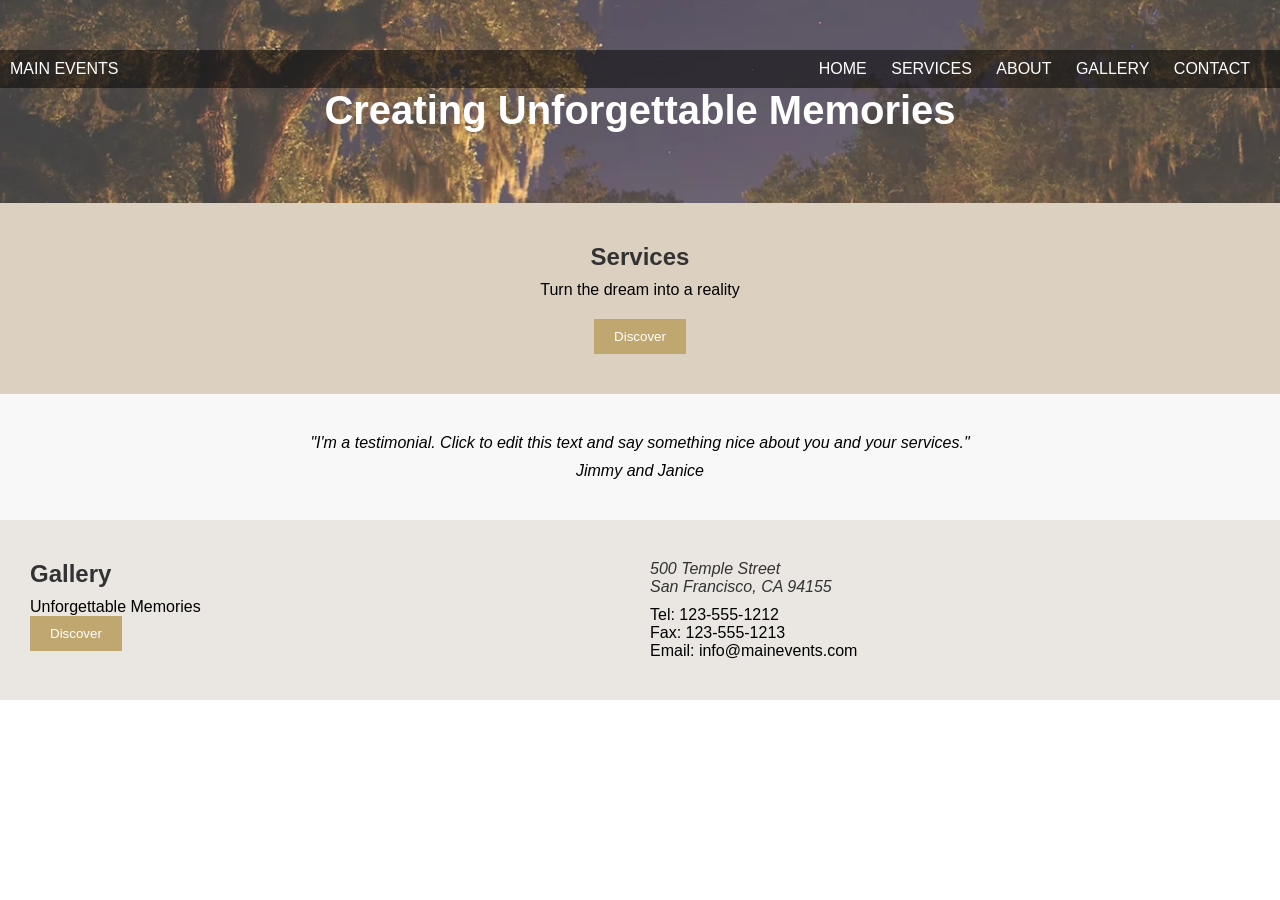
<file: index.html>
<!DOCTYPE html>
<html lang="en">
<head>
    <meta charset="UTF-8">
    <meta name="viewport" content="width=device-width, initial-scale=1.0">
    <title>Main Events</title>
    <link rel="stylesheet" href="styles.css">
</head>
<body>
    <header>
        <nav>
            <div class="logo">MAIN EVENTS</div>
            <ul class="nav-links">
                <li><a href="#">Home</a></li>
                <li><a href="#">Services</a></li>
                <li><a href="#">About</a></li>
                <li><a href="#">Gallery</a></li>
                <li><a href="#">Contact</a></li>
            </ul>
        </nav>
        <div class="hero">
            <h1>Creating Unforgettable Memories</h1>
        </div>
    </header>
    
    <section class="services">
        <div class="services-text">
            <h2>Services</h2>
            <p>Turn the dream into a reality</p>
            <button>Discover</button>
        </div>
    </section>
    
    <section class="testimonial">
        <blockquote>
            "I'm a testimonial. Click to edit this text and say something nice about you and your services."
        </blockquote>
        <cite>Jimmy and Janice</cite>
    </section>
    
    <footer>
        <div class="gallery">
            <h2>Gallery</h2>
            <p>Unforgettable Memories</p>
            <button>Discover</button>
        </div>
        <div class="contact-info">
            <address>
                500 Temple Street<br>
                San Francisco, CA 94155
            </address>
            <p>Tel: 123-555-1212</p>
            <p>Fax: 123-555-1213</p>
            <p>Email: info@mainevents.com</p>
        </div>
    </footer>
</body>
</html>
</file>
<file: styles.css>
/* Reset some default styles */
* {
    margin: 0;
    padding: 0;
    box-sizing: border-box;
}

body {
    font-family: Arial, sans-serif;
}

/* Header and navigation styles */
header {
    text-align: center;
    background-image: url("image3.png");
    background-size: cover;
    background-position: center;
    color: white;
    padding: 50px 0;
}

nav {
    display: flex;
    justify-content: space-between;
    align-items: center;
    padding: 10px;
    background-color: rgba(0, 0, 0, 0.5); /* Semi-transparent background */
}

.nav-links li {
    display: inline;
    margin-right: 20px;
}

.nav-links a {
    color: white;
    text-decoration: none;
    text-transform: uppercase;
}

/* Hero section styles */
.hero h1 {
    font-size: 2.5em;
    margin-bottom: 20px;
}

/* Services section styles */
.services {
    background-color: #dcd0c0;
    padding: 40px 20px;
    text-align: center;
}

.services-text h2 {
    color: #333;
    margin-bottom: 10px;
}

.services-text p {
    margin-bottom: 20px;
}

button {
    background-color: #bfa76f;
    color: white;
    border: none;
    padding: 10px 20px;
    cursor: pointer;
}

/* Testimonial styles */
.testimonial {
    background-color: #f8f8f8;
    padding: 40px 20px;
    text-align: center;
}

blockquote {
    font-style: italic;
    margin-bottom: 10px;
}

/* Footer styles */
footer {
    display: flex;
    justify-content: space-between;
    padding: 40px 20px;
    background-color: #eae7e2;
}

.gallery, .contact-info {
    flex: 1;
    padding: 0 10px;
}

.gallery h2, .contact-info address {
    color: #333;
    margin-bottom: 10px;
}

/* Responsive styles */
@media (max-width: 768px) {
    .nav-links, .gallery, .contact-info {
        text-align: center;
    }
    .nav-links li {
        display: block;
        margin: 10px 0;
    }
}
</file>
<file: css/styles.css>
/* Reset some default styles */
* {
    margin: 0;
    padding: 0;
    box-sizing: border-box;
}

body {
    font-family: Arial, sans-serif;
}

/* Header and navigation styles */
header {
    text-align: center;
    background-image: url('/images/image3.png');
    background-size: cover;
    background-position: center;
    color: white;
    padding: 50px 0;
}

nav {
    display: flex;
    justify-content: space-between;
    align-items: center;
    padding: 10px;
    background-color: rgba(0, 0, 0, 0.5); /* Semi-transparent background */
}

.nav-links li {
    display: inline;
    margin-right: 20px;
}

.nav-links a {
    color: white;
    text-decoration: none;
    text-transform: uppercase;
}

/* Hero section styles */
.hero h1 {
    font-size: 2.5em;
    margin-bottom: 20px;
}

/* Services section styles */
.services {
    background-color: #dcd0c0;
    padding: 40px 20px;
    text-align: center;
}

.services-text h2 {
    color: #333;
    margin-bottom: 10px;
}

.services-text p {
    margin-bottom: 20px;
}

button {
    background-color: #bfa76f;
    color: white;
    border: none;
    padding: 10px 20px;
    cursor: pointer;
}

/* Testimonial styles */
.testimonial {
    background-color: #f8f8f8;
    padding: 40px 20px;
    text-align: center;
}

blockquote {
    font-style: italic;
    margin-bottom: 10px;
}

/* Footer styles */
footer {
    display: flex;
    justify-content: space-between;
    padding: 40px 20px;
    background-color: #eae7e2;
}

.gallery, .contact-info {
    flex: 1;
    padding: 0 10px;
}

.gallery h2, .contact-info address {
    color: #333;
    margin-bottom: 10px;
}

/* Responsive styles */
@media (max-width: 768px) {
    .nav-links, .gallery, .contact-info {
        text-align: center;
    }
    .nav-links li {
        display: block;
        margin: 10px 0;
    }
}
</file>
